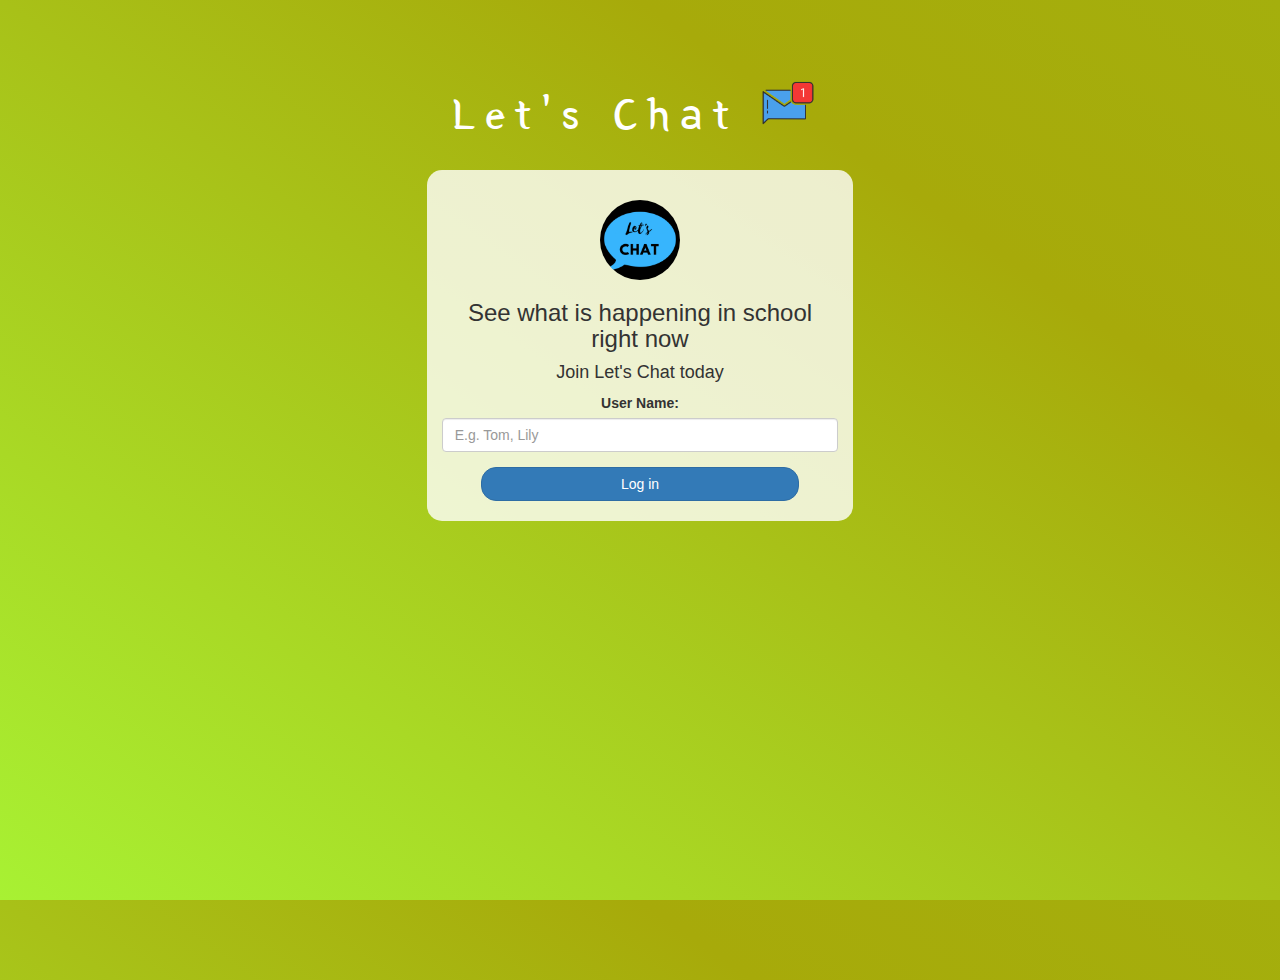
<file: index.html>
<!DOCTYPE html>
<html>
<head>
	<title>Let's Chat</title>
<link href="https://fonts.googleapis.com/css?family=Yeon+Sung&display=swap" rel="stylesheet"><meta name="viewport" content="width=device-width, initial-scale=1">

<link rel="stylesheet" href="https://maxcdn.bootstrapcdn.com/bootstrap/3.4.0/css/bootstrap.min.css">
<script src="https://ajax.googleapis.com/ajax/libs/jquery/3.4.1/jquery.min.js"></script>
<script src="https://maxcdn.bootstrapcdn.com/bootstrap/3.4.0/js/bootstrap.min.js"></script>

<link rel="stylesheet" type="text/css" href="style.css">
<script src="kwitter.js"></script>
</head>
<body>
<center>
	<h1 class="header">	
		Let's Chat	<sup>
	<img src="m2.png">
	</sup>
</h1>
	<div class="col-lg-4 col-md-6 col-sm-6 col-xs-11 login_div">
	<img src="logo.gif" class="logo">
		<h3 >See what is happening in school right now</h3>
		<h4 >Join Let's Chat today</h4>
		<div class="form-group">
		  <label >User Name:</label>
<input type="text" id="user_name" class="form-control" placeholder="E.g. Tom, Lily">
		</div>
		<button id="login_button" class="btn btn-primary" onclick="addUser()">Log in</button>
		<br><br>
	</div>
</center>
</body>
</html>
</file>
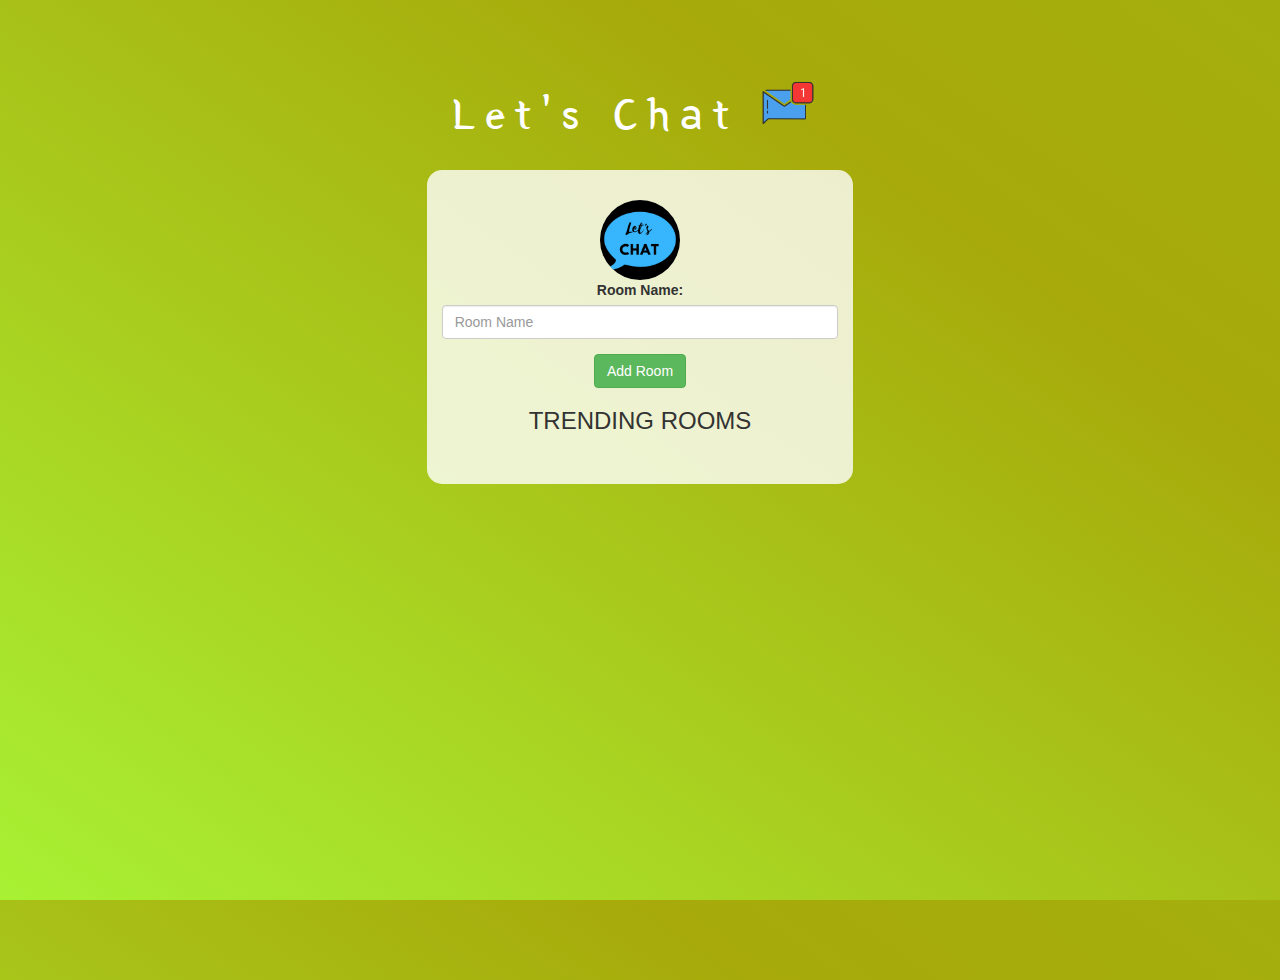
<file: kwitter_room.html>
<!DOCTYPE html>
<html>
<head>
	<title>Let's Chat</title>
<link href="https://fonts.googleapis.com/css?family=Yeon+Sung&display=swap" rel="stylesheet"><meta name="viewport" content="width=device-width, initial-scale=1">

<link rel="stylesheet" href="https://maxcdn.bootstrapcdn.com/bootstrap/3.4.0/css/bootstrap.min.css">
<script src="https://ajax.googleapis.com/ajax/libs/jquery/3.4.1/jquery.min.js"></script>
<script src="https://maxcdn.bootstrapcdn.com/bootstrap/3.4.0/js/bootstrap.min.js"></script>

<link rel="stylesheet" type="text/css" href="style.css">
<script src="kwitter_room.js"></script>
</head>
<body>
<center>
	<h1 class="header">	
		Let's Chat	<sup>
	<img src="m2.png">
	</sup>
</h1>
	<div class="col-lg-4 col-md-6 col-sm-6 col-xs-11 login_div">
	<img src="logo.gif" class="logo">

		<div class="form-group">
		  <label >Room Name:</label>
<input type="text" id="room_name" class="form-control" placeholder="Room Name">
		</div>
		<button class="btn btn-success" onclick="addRoom()">Add Room</button>
        <h3>TRENDING ROOMS</h3>
		<br><br>
	</div>
</center>
</body>
</html>
</file>
<file: style.css>
html, body
{
  height: 100%;
  margin: 0;
}

body
{
background-image: linear-gradient(to right top, #a8f133, #a9d925, #a8c118, #a7aa0a, #a4af0d);
}

.header
{
	color: white;font-family: 'Yeon Sung';font-size: 45px;letter-spacing: 10px;margin-top: 80px;
}
.header img
{
	width: 80px;margin-left: -15px;
}

.login_div
{
	background: rgba(255,255,255,0.8);float: none;border-radius: 15px;
}

.logo
{
	width: 80px;margin-top: 30px;border-radius: 40px;
}

#login_button
{
	width: 80%;border-radius: 15px;
}

.room_name
{
	cursor: pointer;
	font-size: 20px;
}


#logout
{
	font-size: 20px; float: right;
}


#output
{
	padding: 10px; width:80%;background: rgba(255,255,255,0.8);border-radius: 15px;
}

.input_div_room_page
{
	width: 80%;
}

.input_div label
{
	color: white;font-size: 20px;
}


.input_div_message_page
{
	position: fixed;bottom: 0px;width: 100%;background: rgba(255,255,255,0.8);
}
.input_div_message_page label
{
	color: black;
}
.input_div_message_page #msg
{
	width: 80%;
}
.input_div_message_page button
{
	margin-top: 15px;
	width: 50%; 
}
.color_white
{
	color: white
}

.user_tick
{
	width:20px;
}
.message_h4
{
	padding-left:5px;color:grey;
}
</file>
